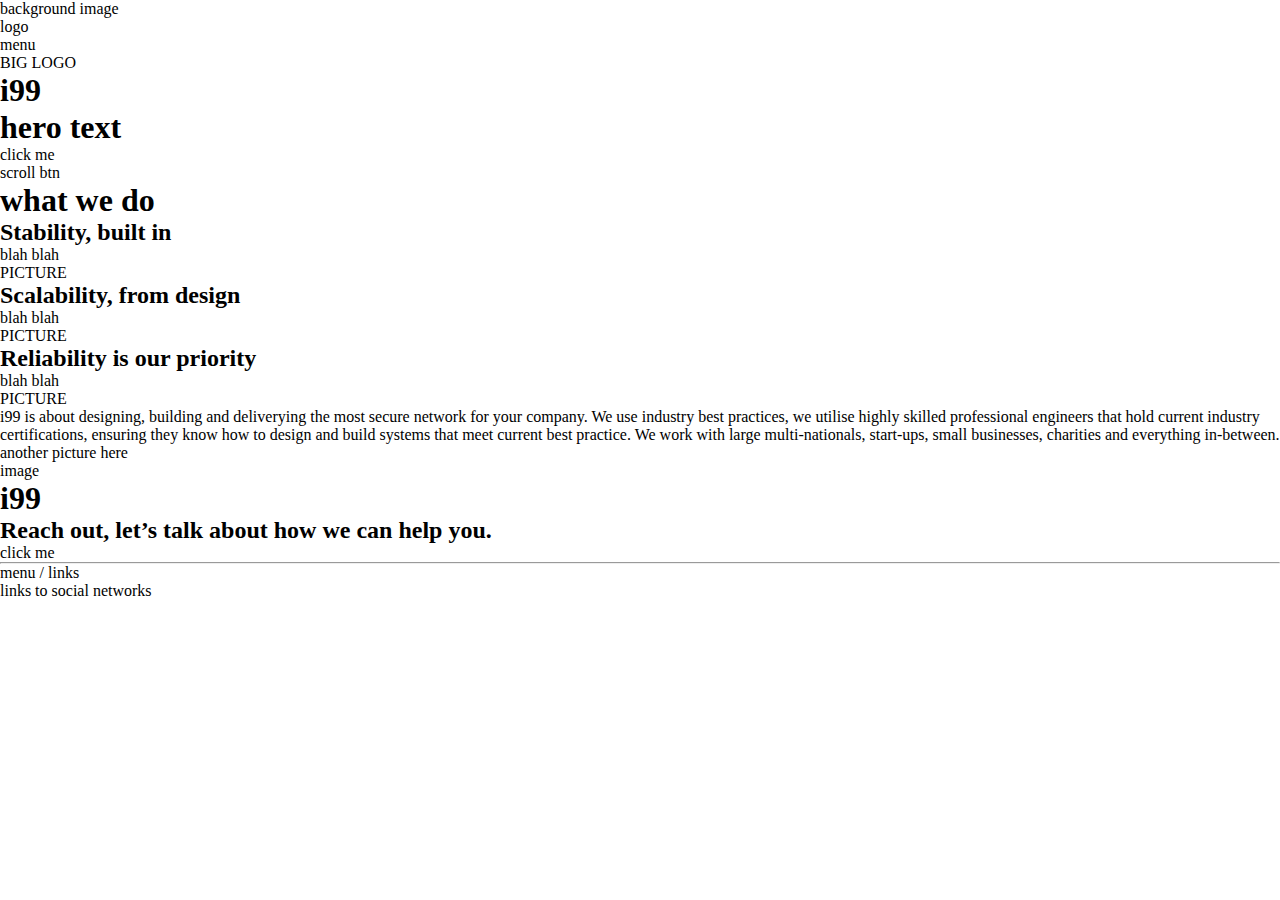
<file: index.html>
<!DOCTYPE html>
<html lang="en">
<head>
    <meta charset="UTF-8">
    <meta http-equiv="X-UA-Compatible" content="IE=edge">
    <meta name="viewport" content="width=device-width, initial-scale=1.0">
    <link rel="preconnect" href="https://fonts.gstatic.com">
    <link href="https://fonts.googleapis.com/css2?family=Share+Tech&display=swap" rel="stylesheet">
    <link rel="stylesheet" href="/css/style.css">
    <title>dev site for i99</title>
</head>
<body>
    <section class="hero">
        <div class="background">
            background image
        </div>
        <div class="top-menu">
            <div class="logo">
                logo
            </div>
            <div class="menu">
                menu
            </div>
        </div>
        <div class="hero-content">
            <div class="main-logo">
                BIG LOGO
                <h1>i99</h1>
            </div>
            <div class="hero-text">
                <h1>hero text</h1>
            </div>
            <div class="hero-btn">
                click me
            </div>
            <div class="scroll-down">
                scroll btn
            </div>
        </div>
    </section>
    <section class="what-we-do">
        <div class="do-content">
            <div class="do-title">
                <h1>what we do</h1>
            </div>
            <div class="do-stable">
                <h2>Stability, built in</h2>
                <p>blah blah</p>
            </div>
            <div class="do-stable-pic">
                PICTURE
            </div>
            <div class="do-scalable">
                <h2>Scalability, from design</h2>
                <p>blah blah</p>
            </div>
            <div class="do-scalable-pic">
                PICTURE
            </div>
            <div class="do-reliable">
                <h2>Reliability is our priority</h2>
                <p>blah blah</p>
            </div>
            <div class="do-reliable-pic">
                PICTURE
            </div>
        </div>
    </section>
    <section class="more-info">
        <div class="more-content">
            <div class="more-detail">
                <p>i99 is about designing, building and deliverying the most secure network for your company. 

                    We use industry best practices, we utilise highly skilled professional engineers that hold current industry certifications, ensuring they know how to design and build systems that meet current best practice. 
                    
                    We work with large multi-nationals, start-ups, small businesses, charities and everything in-between.</p>
            </div>
            <div class="more-detail-pic">
                another picture here
            </div>
        </div>
    </section>
    <section class="bottom">
        <div class="bottom-content">
            <div class="bottom-logo">
                image
                <h1>i99</h1>
            </div>
            <div class="bottom-text">
                <h2>Reach out, let’s talk about how we can help you.</h2>
            </div>
            <div class="hero-btn">
                click me
            </div>
            <div class="bottom-line">
                <hr>
            </div>
        </div>
    </section>
    <section class="footer">
        <div class="footer-content">
            <div class="footer-left">
                menu / links
            </div>
            <div class="footer-social">
                links to social networks
            </div>
        </div>
    </section>
</body>
</html>
</file>
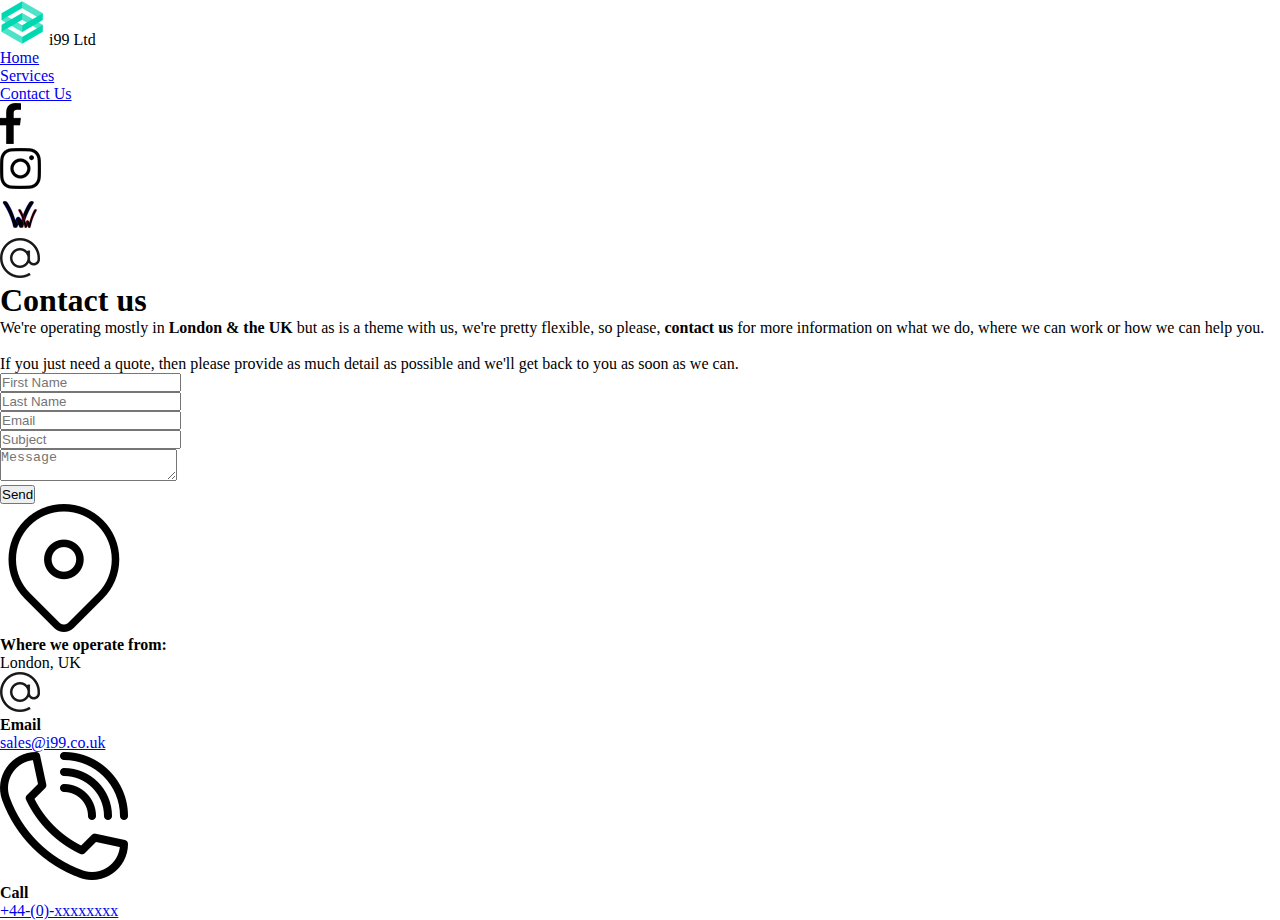
<file: contact.html>
<!DOCTYPE html>
<html lang="en">
  <head>
    <meta charset="UTF-8" />
    <meta http-equiv="X-UA-Compatible" content="IE=edge" />
    <meta name="viewport" content="width=device-width, initial-scale=1.0" />
 <link href="images/favicon.ico" rel="icon" />
   <link rel="stylesheet" href="css/style.css" />
   <title>i99 ltd</title>
  </head>
  <body>
      <header>
        <div class="logo"><img src="images/toplogo_i99.png" alt="i99 Logo">  i99 Ltd</div>
        <div class="menu"></div>
        <div class="navigation">    
            <ul>
                <li><a href="index.html">Home</a></li>
                <li><a href="services.html">Services</a></li>
                <!--<li><a href="about.html">About Us</a></li>-->
                <li><a href="contact.html">Contact Us</a></li>
            </ul>
            <div class="social-bar">
              <ul>
                  <li><a href="https://facebook.com"><img src="images/facebook.png" target="_blank"alt="" title="Talk about us on FaceBook"></a></li>
                  <li><a href="https://Instagram.com"><img src="images/instagram.png" target="_blank"alt="" title="Talk about us on Instagram"></a></li>
                  <li><a href="https://WallaceAndWang.com"><img src="images/powered-by-wandw-black.png" target="_blank"alt="Wallace and Wang logo" title="We're Powered by Wallace & Wang Ltd"></a></li>
                  
              </ul>
              <a href="mailto:sales@i99.co.uk" class="email-icon"><img src="images/email.png" alt="" title="Send us an Email"></a>
          </div>
    </header>

    <section>
      <div class="title">
        <h1>Contact us</h1>
        <p>
          We're operating mostly in <b>London & the UK</b> but 
          as is a theme with us, we're pretty flexible, so please, <b>contact us</b> 
          for more information on what we do, where we can work or how we can help you. <br><br> 
          If you just need a quote, then please provide as much detail as possible and 
          we'll get back to you as soon as we can.
        </p>
      </div>
      <div class="contact">
        <div class="contact-form">
          <form action="https://formsubmit.co/sales@i99.co.uk" method="POST">
            <div class="row">
              <div class="input50">
                <input type="text" placeholder="First Name" name="first name"/>
              </div>
              <div class="input50">
                <input type="text" placeholder="Last Name" name="last name"/>
              </div>
            </div>
            <div class="row">
              <div class="input50">
                <input type="text" placeholder="Email" name="from email"/>
              </div>
              <div class="input50">
                <input type="text" placeholder="Subject" name="subject"/>
              </div>
            </div>
            <div class="row">
              <div class="input100">
                <textarea placeholder="Message" name="textarea"></textarea>
              </div>
            </div>
            <div class="row">
              <div class="input100">
                <input type="submit" value="Send" />
                
              </div>
            </div>
          </form>
        </div>

        <div class="contact-info">
          <div class="info-box">
            <img src="images/address.png" class="contact-icon" alt="" />
            <div class="details">
              <h4>Where we operate from:</h4>
              <p>London, UK</p>
            </div>
          </div>
          <div class="info-box">
            <img src="images/email.png" class="contact-icon" alt="" />
            <div class="details">
              <h4>Email</h4>
              <a href="mailto:sales@i99.co.uk">sales@i99.co.uk</a>
            </div>
          </div>
          <div class="info-box">
            <img src="images/call.png" class="contact-icon" alt="" />
            <div class="details">
              <h4>Call</h4>
              <a href="tel:+44xxxxxxx">+44-(0)-xxxxxxxx</a>
            </div>
          </div>
        </div>
      </div>
    </section>

    <!-- <footer>
        <div class="footer-content">
                <p>Content is &copy; <b>i99 Ltd</b><br>
                Website powered by <img src="images/powered-by-wandw.png" alt="Wallace and Wang logo"> <a href="http://www.wallaceandwang.com/" target="_blank" title="See how Wallace and Wang Ltd can help your business!">Wallace and Wang Ltd</a></p>
        </div>
    </footer> -->

    <script src="js/style.js"></script>
   <!-- Global site tag (gtag.js) - Google Analytics -->
<!--<script async src="https://www.googletagmanager.com/gtag/js?id=G-BSL354K9CS"></script>
<script>
  window.dataLayer = window.dataLayer || [];
  function gtag(){dataLayer.push(arguments);}
  gtag('js', new Date());

  gtag('config', 'G-BSL354K9CS');
</script> NEED TAG FROM ALBERT -->
  </body>
</html>
</file>
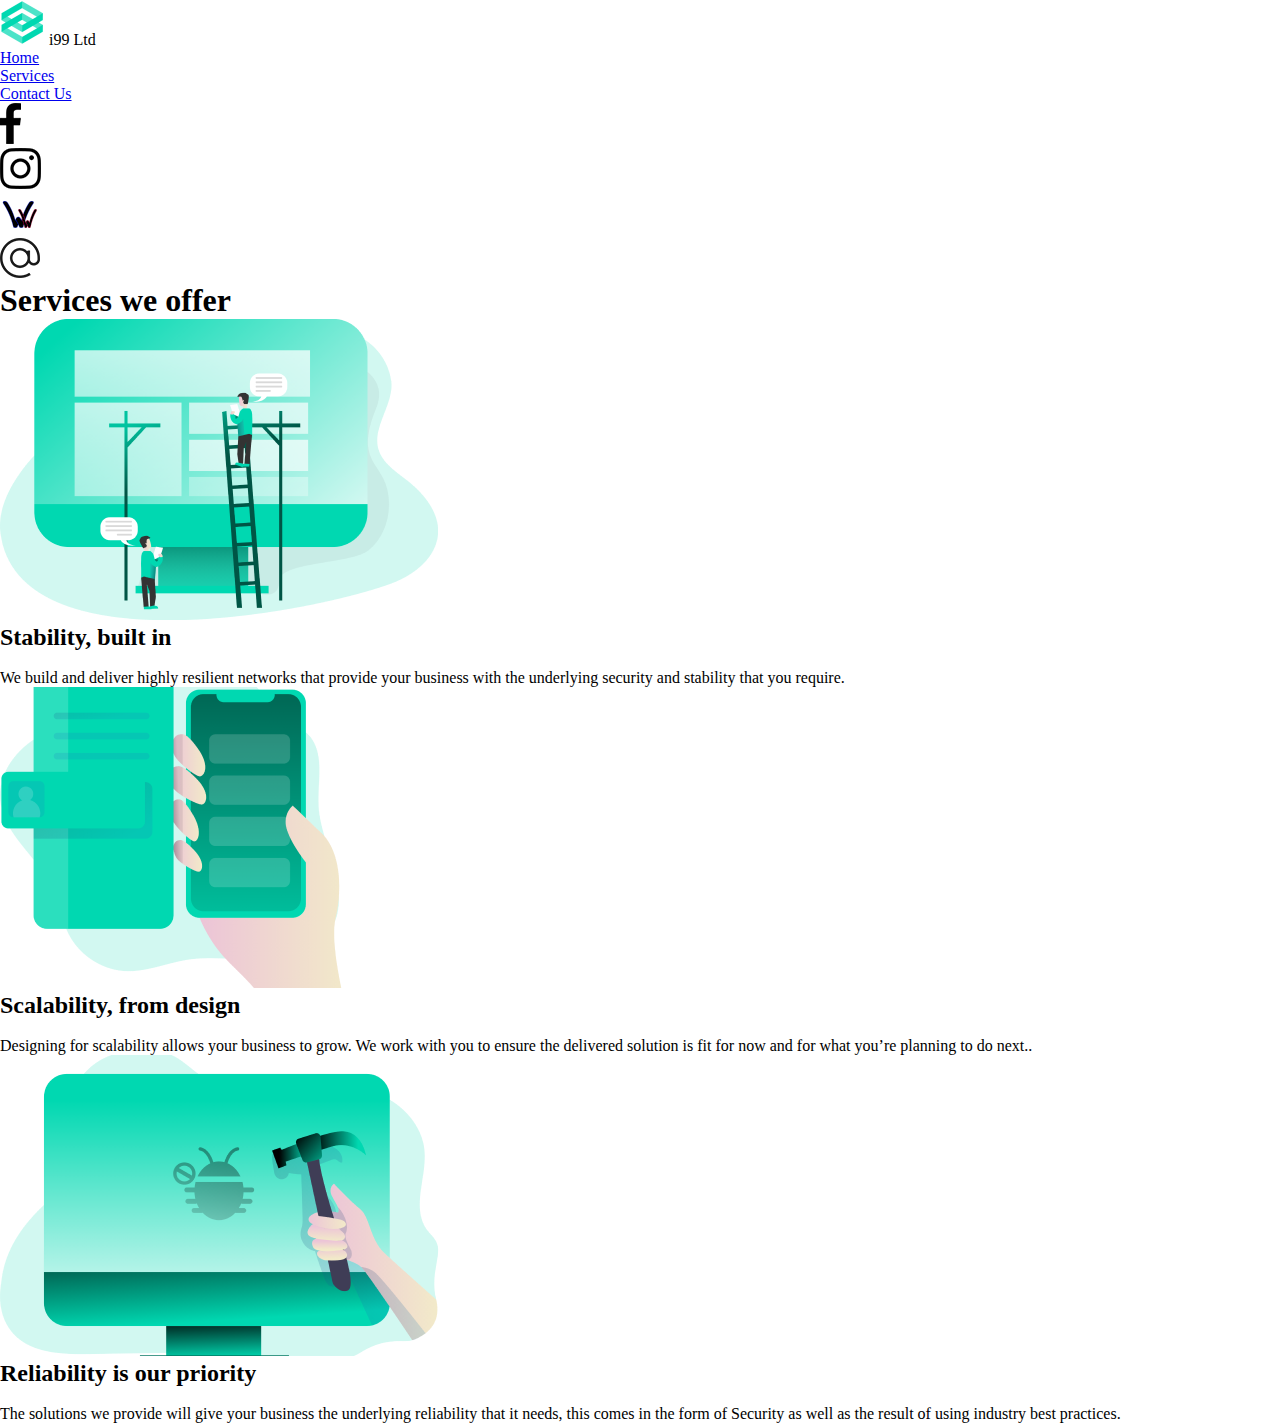
<file: services.html>
<!DOCTYPE html>
<html lang="en">
  <head>
    <meta charset="UTF-8" />
    <meta http-equiv="X-UA-Compatible" content="IE=edge" />
    <meta name="viewport" content="width=device-width, initial-scale=1.0" />
    <link rel="stylesheet" href="css/style.css" />
 <link href="images/favicon.ico" rel="icon" />
 <title>i99 ltd</title>
</head>
<body>
    <header>
      <div class="logo"><img src="images/toplogo_i99.png" alt="i99 Logo">  i99 Ltd</div>
        <div class="menu"></div>
        <div class="navigation">    
            <ul>
                <li><a href="index.html">Home</a></li>
                <li><a href="services.html">Services</a></li>
                <!--<li><a href="about.html">About Us</a></li>-->
                <li><a href="contact.html">Contact Us</a></li>
            </ul>
            <div class="social-bar">
              <ul>
                  <li><a href="https://facebook.com"><img src="images/facebook.png" target="_blank"alt="" title="Talk about us on FaceBook"></a></li>
                  <li><a href="https://Instagram.com"><img src="images/instagram.png" target="_blank"alt="" title="Talk about us on Instagram"></a></li>
                  <li><a href="https://WallaceAndWang.com"><img src="images/powered-by-wandw-black.png" target="_blank"alt="Wallace and Wang logo" title="We're Powered by Wallace & Wang Ltd"></a></li>
                  
              </ul>
              <a href="mailto:sales@i99.co.uk" class="email-icon"><img src="images/email.png" alt="" title="Send us an Email"></a>
          </div>
        </div>
    </header>

    <section>
      <div class="title">
        <h1>Services we offer</h1>
        <p>
        </p>
      </div>
      <div class="services">
        <div class="service">
          <div class="icon">
            <img src="images/001.png" alt="" />
          </div>
          <h2>Stability, built in</h2>
          <br>We build and deliver highly resilient 
          networks that provide your business with the 
          underlying security and stability that you require.
        </div>
        <div class="service">
          <div class="icon">
            <img src="images/002.png" alt="" />
          </div>
          <h2>Scalability, from design</h2>
          <br>Designing for scalability allows your business 
          to grow. We work with you to ensure the 
          delivered solution is fit for now and for what
          you’re planning to do next.</b>.
        </div>
        <div class="service">
          <div class="icon">
            <img src="images/003.png" alt="" />
          </div>
          <h2>Reliability is our priority</h2>
          <br>The solutions we provide will give your business
          the underlying reliability that it needs, this comes
          in the form of Security as well as the result of
          using industry best practices.
        </div>
        
    </section>



    <!-- <footer>
        <div class="footer-content">
                <p>Content is &copy; <b>i99 Ltd</b><br>
                Website powered by <img src="images/powered-by-wandw.png" alt="Wallace and Wang logo"> <a href="http://www.wallaceandwang.com/" target="_blank" title="See how Wallace and Wang Ltd can help your business!">Wallace and Wang Ltd</a></p>
        </div>
    </footer> -->

    <script src="js/style.js"></script>
   <!-- Global site tag (gtag.js) - Google Analytics -->
<!--<script async src="https://www.googletagmanager.com/gtag/js?id=G-BSL354K9CS"></script>
<script>
  window.dataLayer = window.dataLayer || [];
  function gtag(){dataLayer.push(arguments);}
  gtag('js', new Date());

  gtag('config', 'G-BSL354K9CS');
</script> NEED TAG FROM ALBERT -->
  </body>
</html>
</file>
<file: css/style.css>
:root {
    --colorBackGhero: #fff;
    --colorTextHero: #fff;
    --colorBackGmain: #fff;
    --colorTextMain: #111;
    --colorTextCompany: #00D8B1;
  }

* {
    margin: 0;
    padding: 0;
    box-sizing: border-box;
  }
</file>
